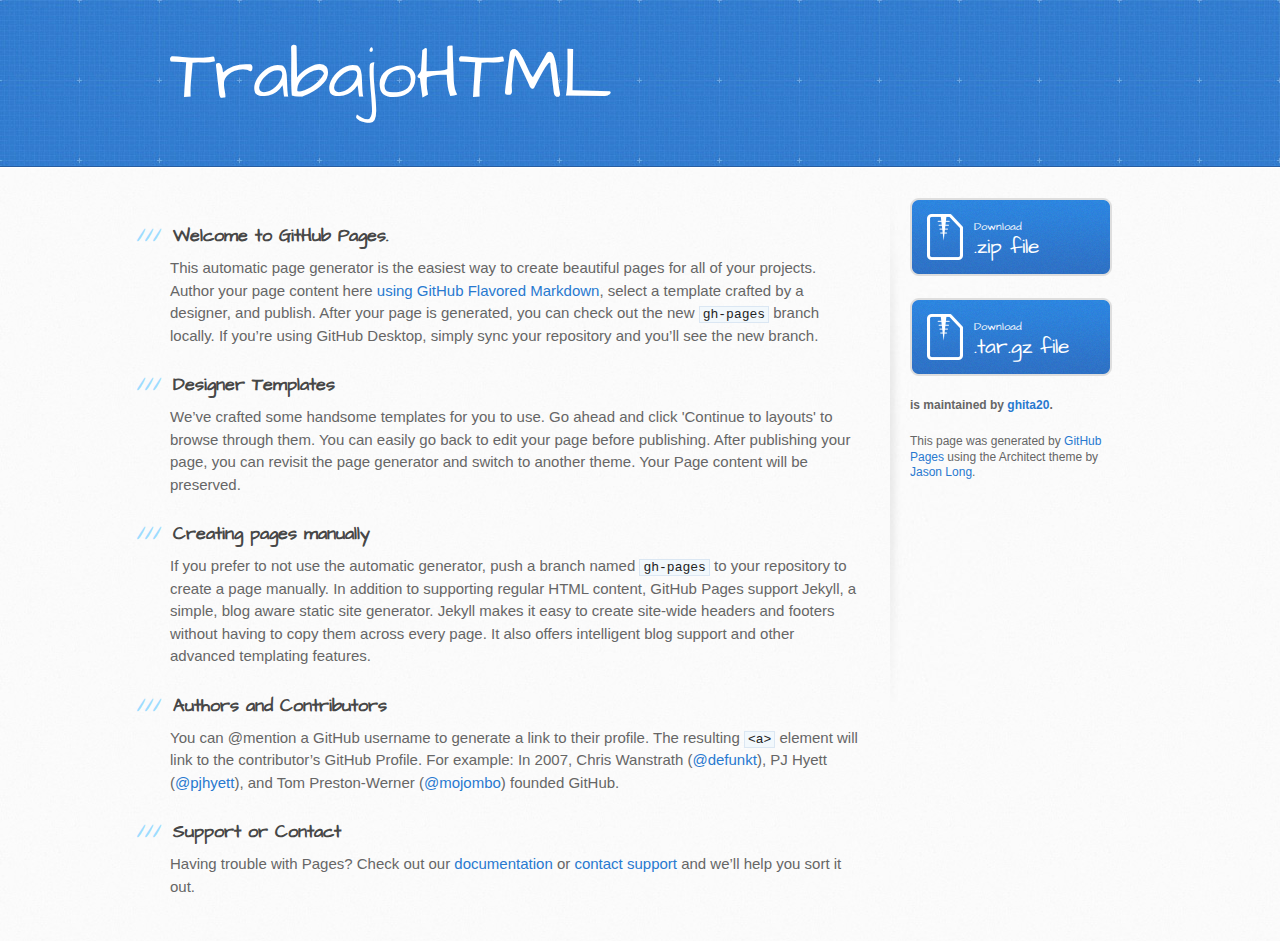
<file: index.html>
<!DOCTYPE html>
<html>
  <head>
    <meta charset='utf-8'>
    <meta name="viewport" content="width=device-width, initial-scale=1, maximum-scale=1">
    <link href='https://fonts.googleapis.com/css?family=Architects+Daughter' rel='stylesheet' type='text/css'>
    <link rel="stylesheet" type="text/css" href="stylesheets/stylesheet.css" media="screen">
    <link rel="stylesheet" type="text/css" href="stylesheets/github-light.css" media="screen">
    <link rel="stylesheet" type="text/css" href="stylesheets/print.css" media="print">


    <title>TrabajoHTML by ghita20</title>
  </head>

  <body>
    <header>
      <div class="inner">
        <h1>TrabajoHTML</h1>
        </div>
    </header>

    <div id="content-wrapper">
      <div class="inner clearfix">
        <section id="main-content">
          <h3>
<a id="welcome-to-github-pages" class="anchor" href="#welcome-to-github-pages" aria-hidden="true"><span aria-hidden="true" class="octicon octicon-link"></span></a>Welcome to GitHub Pages.</h3>

<p>This automatic page generator is the easiest way to create beautiful pages for all of your projects. Author your page content here <a href="https://guides.github.com/features/mastering-markdown/">using GitHub Flavored Markdown</a>, select a template crafted by a designer, and publish. After your page is generated, you can check out the new <code>gh-pages</code> branch locally. If you’re using GitHub Desktop, simply sync your repository and you’ll see the new branch.</p>

<h3>
<a id="designer-templates" class="anchor" href="#designer-templates" aria-hidden="true"><span aria-hidden="true" class="octicon octicon-link"></span></a>Designer Templates</h3>

<p>We’ve crafted some handsome templates for you to use. Go ahead and click 'Continue to layouts' to browse through them. You can easily go back to edit your page before publishing. After publishing your page, you can revisit the page generator and switch to another theme. Your Page content will be preserved.</p>

<h3>
<a id="creating-pages-manually" class="anchor" href="#creating-pages-manually" aria-hidden="true"><span aria-hidden="true" class="octicon octicon-link"></span></a>Creating pages manually</h3>

<p>If you prefer to not use the automatic generator, push a branch named <code>gh-pages</code> to your repository to create a page manually. In addition to supporting regular HTML content, GitHub Pages support Jekyll, a simple, blog aware static site generator. Jekyll makes it easy to create site-wide headers and footers without having to copy them across every page. It also offers intelligent blog support and other advanced templating features.</p>

<h3>
<a id="authors-and-contributors" class="anchor" href="#authors-and-contributors" aria-hidden="true"><span aria-hidden="true" class="octicon octicon-link"></span></a>Authors and Contributors</h3>

<p>You can @mention a GitHub username to generate a link to their profile. The resulting <code>&lt;a&gt;</code> element will link to the contributor’s GitHub Profile. For example: In 2007, Chris Wanstrath (<a href="https://github.com/defunkt" class="user-mention">@defunkt</a>), PJ Hyett (<a href="https://github.com/pjhyett" class="user-mention">@pjhyett</a>), and Tom Preston-Werner (<a href="https://github.com/mojombo" class="user-mention">@mojombo</a>) founded GitHub.</p>

<h3>
<a id="support-or-contact" class="anchor" href="#support-or-contact" aria-hidden="true"><span aria-hidden="true" class="octicon octicon-link"></span></a>Support or Contact</h3>

<p>Having trouble with Pages? Check out our <a href="https://help.github.com/pages">documentation</a> or <a href="https://github.com/contact">contact support</a> and we’ll help you sort it out.</p>
        </section>

        <aside id="sidebar">
          <a href="https://github.com/ghita20/TrabajoHTML/zipball/master" class="button">
            <small>Download</small>
            .zip file
          </a>
          <a href="https://github.com/ghita20/TrabajoHTML/tarball/master" class="button">
            <small>Download</small>
            .tar.gz file
          </a>

          <p class="repo-owner"><a href="https://github.com/ghita20/TrabajoHTML"></a> is maintained by <a href="https://github.com/ghita20">ghita20</a>.</p>

          <p>This page was generated by <a href="https://pages.github.com">GitHub Pages</a> using the Architect theme by <a href="https://twitter.com/jasonlong">Jason Long</a>.</p>
        </aside>
      </div>
    </div>

  
  </body>
</html>
</file>
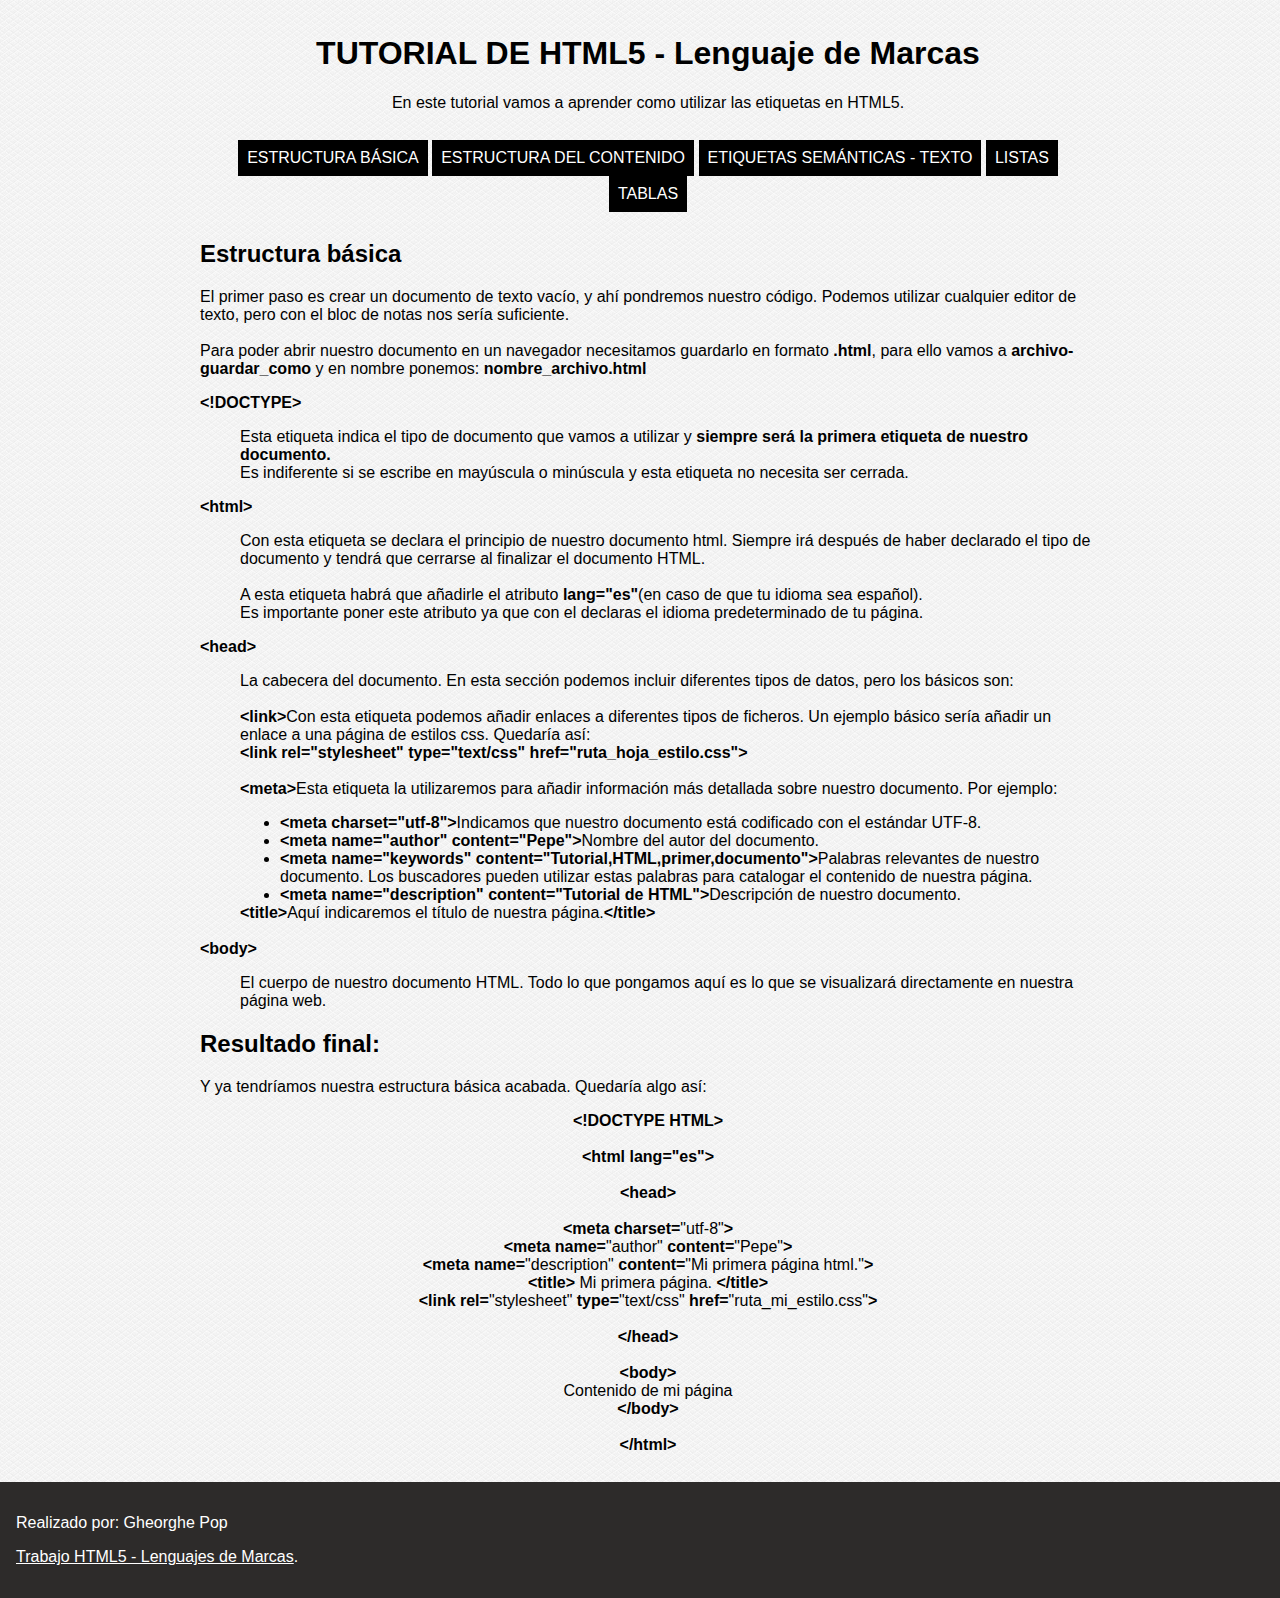
<file: miTrabajo/index.html>
﻿<!doctype html>
<html lang=es>
	<head>
		<meta charset=utf-8>
		<meta name="description" content="Tutorial sobre HTML">
		<meta name="keywords" content="HTML">
		<meta name="author" content="Gheorghe Pop">
		<link rel="stylesheet" type="text/css" href="css/style.css" >
		<title>Tutorial de HTML5 - Gheorghe Pop</title>

	</head>
	
	<body>
		<header>
			
			<h1 id="titulo">TUTORIAL DE HTML5 - Lenguaje de Marcas</h1>
				<p id="subtitulo">En este tutorial vamos a aprender como utilizar las etiquetas en HTML5.
		
		</header>	
		
		<nav>
		  <a href="index.html">Estructura básica</a>
		  <a href="contenido.html">Estructura del contenido</a>
		  <a href="texto.html">Etiquetas semánticas - Texto</a>
		  <a href="listas.html">Listas</a>
		  <a href="tablas.html">Tablas</a>
		</nav>
		
		<article>
			
				<section>
					<h2>Estructura básica</h2>
						<p>El primer paso es crear un documento de texto vacío, y ahí pondremos nuestro código. Podemos utilizar cualquier editor de texto,
						pero con el bloc de notas nos sería suficiente.
						<br><br>Para poder abrir nuestro documento en un navegador necesitamos guardarlo en formato <b>.html</b>, para ello vamos a <b>archivo-guardar_como</b> y en nombre ponemos:<b> nombre_archivo.html</b></p>
		
				
					<dl>
						<dt><b>&lt;!DOCTYPE&gt;</b>
						<dd><p>Esta etiqueta indica el tipo de documento que vamos a utilizar y <strong>siempre será la primera etiqueta de nuestro documento.</strong><br>
						Es indiferente si se escribe en mayúscula o minúscula y esta etiqueta no necesita ser cerrada.</p>
						
						<dt><b>&lt;html&gt;</b>
						<dd><p>Con esta etiqueta se declara el principio de nuestro documento html. Siempre irá después de haber declarado el tipo de documento y tendrá que cerrarse al finalizar el documento HTML.<br><br>
						A esta etiqueta habrá que añadirle el atributo <b>lang="es"</b>(en caso de que tu idioma sea español). <br>Es importante poner este atributo ya que con el declaras el idioma predeterminado de tu página.</p>
						
						<dt><b>&lt;head&gt;</b>
						<dd><p>La cabecera del documento. En esta sección podemos incluir diferentes tipos de datos, pero los básicos son:
							<br><br><b>&lt;link&gt;</b>Con esta etiqueta podemos añadir enlaces a diferentes tipos de ficheros. Un ejemplo básico sería añadir un enlace a una página de estilos css. Quedaría así:
							<br><b>&lt;link  rel="stylesheet" type="text/css" href="ruta_hoja_estilo.css"&gt;</b><br>
							<br><b>&lt;meta&gt;</b>Esta etiqueta la utilizaremos para añadir información más detallada sobre nuestro documento. Por ejemplo:<br>
							<ul>
								<li><b>&lt;meta charset="utf-8"&gt;</b>Indicamos que nuestro documento está codificado con el estándar UTF-8.
								<li><b>&lt;meta name="author" content="Pepe"&gt;</b>Nombre del autor del documento.<br>
								<li><b>&lt;meta name="keywords" content="Tutorial,HTML,primer,documento"&gt;</b>Palabras relevantes de nuestro documento. Los buscadores pueden utilizar estas palabras para catalogar el contenido de nuestra página.<br>
								<li><b>&lt;meta name="description" content="Tutorial de HTML"&gt;</b>Descripción de nuestro documento.<br>
							</ul>	
							
							<b>&lt;title&gt;</b>Aquí indicaremos el título de nuestra página.<b>&lt;/title&gt;</b><br><br>
							
							
						<dt><b>&lt;body&gt;</b>
						<dd><p>El cuerpo de nuestro documento HTML. Todo lo que pongamos aquí es lo que se visualizará directamente en nuestra página web.</p>

					</dl>
				</section>
		
			
				<section>
					<h2>Resultado final:</h2>
					
					<p>Y ya tendríamos nuestra estructura básica acabada. Quedaría algo así:</p>
					<p id="estructura"><b>
					
					&lt;!DOCTYPE HTML&gt;<br><br>
					&lt;html lang="es"&gt;<br><br>
					&lt;head&gt; <br><br>
					&lt;meta charset=</b>"utf-8"<b>&gt;<br>
					&lt;meta name=</b>"author"<b> content=</b>"Pepe"<b>&gt;<br>
					&lt;meta name=</b>"description"<b> content=</b>"Mi primera página html."<b>&gt;<br>
					&lt;title&gt; </b>Mi primera página.<b> &lt;/title&gt;<br>
					&lt;link rel=</b>"stylesheet"<b> type=</b>"text/css"<b> href=</b>"ruta_mi_estilo.css"<b>&gt; 
					<br><br>&lt;/head&gt;<br><br>
					
					&lt;body&gt; <br> </b>Contenido de mi página<b> <br>
					&lt;/body&gt;<br><br>
					&lt;/html&gt;<br></b></p>
				
				</section>
		</article>
		
		<footer>
			
			<p>Realizado por: Gheorghe Pop</p>
			<p><a href="https://github.com/ghita20/TrabajoHTML/tree/gh-pages/miTrabajo">
			Trabajo HTML5 - Lenguajes de Marcas</a>.</p>
		
		</footer>
			
	</body>
</html>
</file>
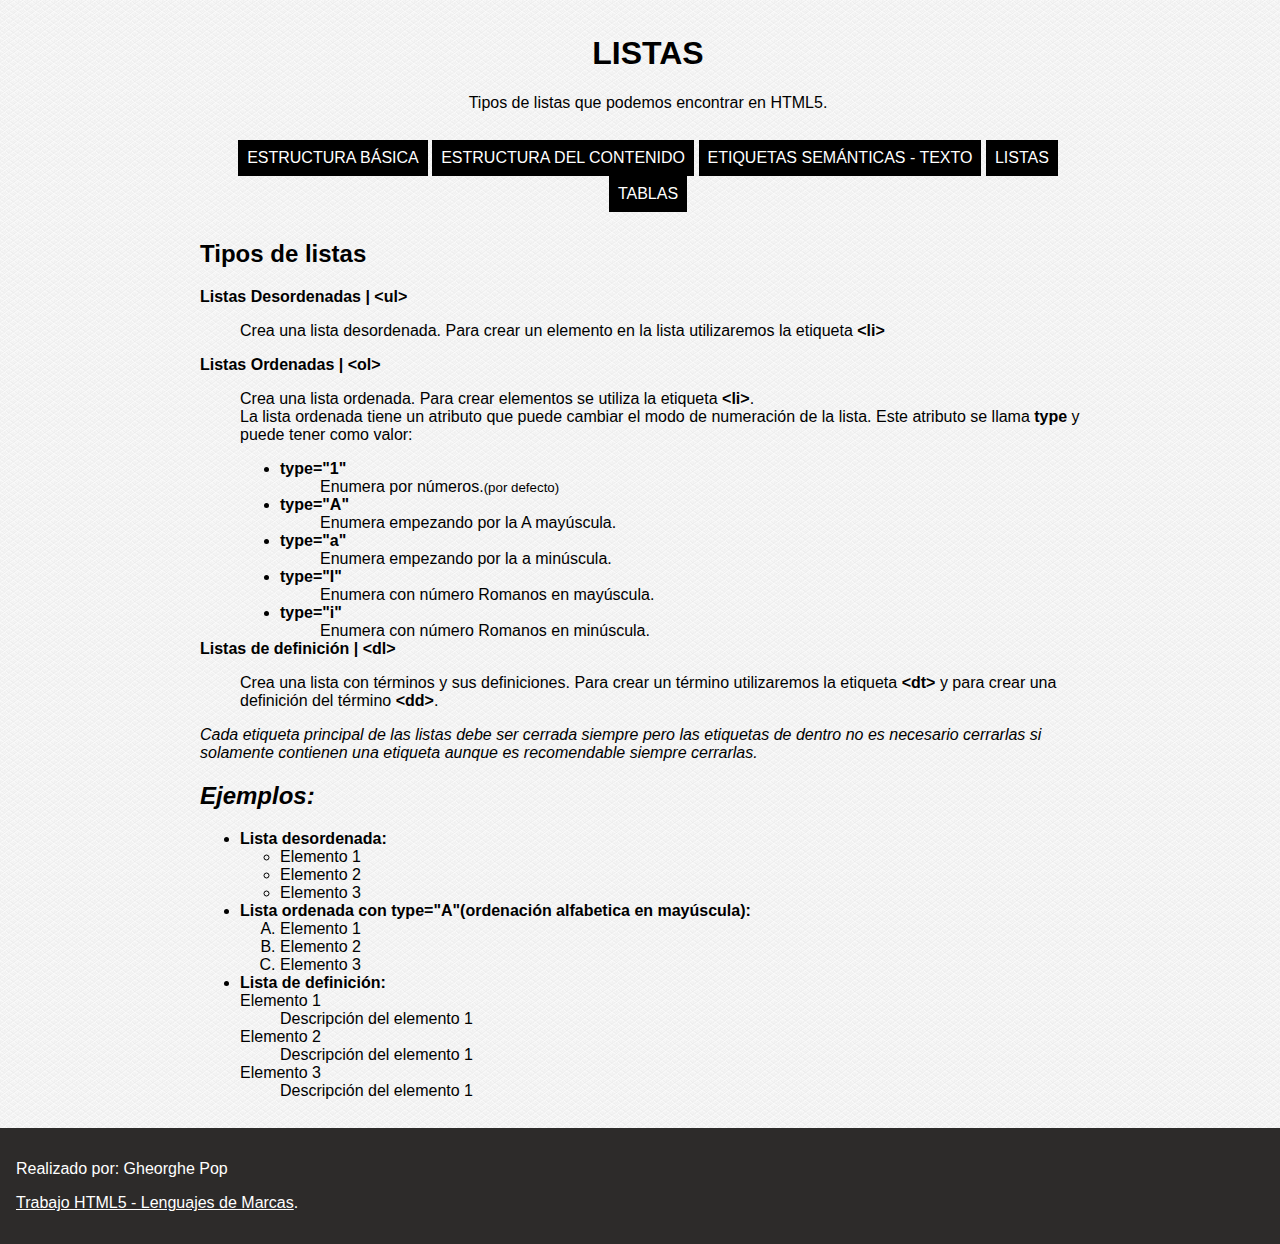
<file: miTrabajo/listas.html>
﻿<!doctype html>
<html lang=es>
	<head>
		<meta charset=utf-8>
		<meta name="description" content="Tutorial sobre HTML">
		<meta name="keywords" content="HTML">
		<meta name="author" content="Gheorghe Pop">
		<link rel="stylesheet" type="text/css" href="css/style.css" >
		<title>Tutorial de HTML5 - Tipos de Listas</title>

	</head>
	
	<body>
		<header>
			<h1 id="titulo">LISTAS</h1>
				<p id="subtitulo">Tipos de listas que podemos encontrar en HTML5.</p>
		</header>	
		
		<nav>
		  <a href="index.html">Estructura básica</a>
		  <a href="contenido.html">Estructura del contenido</a>
		  <a href="texto.html">Etiquetas semánticas - Texto</a>
		  <a href="listas.html">Listas</a>
		  <a href="tablas.html">Tablas</a>
		</nav>
		
		<article>
			
				<section> <h2>Tipos de listas</h2>
					
					
					<dl>
						<dt><b>Listas Desordenadas | &lt;ul&gt;</b>
							<dd><p>Crea una lista desordenada. Para crear un elemento en la lista utilizaremos la etiqueta <b>&lt;li&gt;</b></p>
						
						<dt><b>Listas Ordenadas | &lt;ol&gt;</b>
							<dd><p>Crea una lista ordenada. Para crear elementos se utiliza la etiqueta <b>&lt;li&gt;</b>.
							<br>La lista ordenada tiene un atributo que puede cambiar el modo de numeración de la lista. Este atributo se llama <b>type</b> y puede tener como valor: <br></p>
								
								<ul>
									<li><dl> <dt><b>type="1"</b>
											<dd>Enumera por números.<small>(por defecto)</small></dd>
										</dl></li>
									<li><dl><dt><b>type="A"</b>
											<dd>Enumera empezando por la A mayúscula.</dd>
										</dl></li>
									<li><dl><dt><b>type="a"</b>
											<dd>Enumera empezando por la a minúscula.</dd>
										</dl></li>	
									<li><dl><dt><b>type="I"</b>
											<dd>Enumera con número Romanos en mayúscula.</dd>
										</dl></li>
									<li><dl><dt><b>type="i"</b>
											<dd>Enumera con número Romanos en minúscula.</dd>
										</dl></li>
								</ul>
							</dd>
							
						<dt><b>Listas de definición | &lt;dl&gt;</b>
							<dd><p>Crea una lista con términos y sus definiciones. Para crear un término utilizaremos la etiqueta <b>&lt;dt&gt;</b> y para crear una definición del término <b>&lt;dd&gt;</b>. </p>
						
					</dl>
				
				<em>Cada etiqueta principal de las listas debe ser cerrada siempre pero las etiquetas de dentro no es necesario cerrarlas si solamente contienen una etiqueta aunque es recomendable siempre cerrarlas.</em>
				
				</section>
				
				<section>
				<h2><i>Ejemplos:</i></h2>
				<ul>
					<li><b>Lista desordenada:</b>
						<ul>
							<li>Elemento 1</li>
							<li>Elemento 2</li>
							<li>Elemento 3</li>
						</ul>
					</li>
					
					<li><b>Lista ordenada con type="A"(ordenación alfabetica en mayúscula):</b>
						<ol type="A">
							<li>Elemento 1</li>
							<li>Elemento 2</li>
							<li>Elemento 3</li>
						</ol>
					</li>
					
					<li><b>Lista de definición:</b>
						<dl>
							<dt>Elemento 1
								<dd>Descripción del elemento 1</dd>
							<dt>Elemento 2
								<dd>Descripción del elemento 1
							<dt>Elemento 3
								<dd>Descripción del elemento 1
						</dl>
					</li>
				</ul>
				
				</section>
			
			
				
		
		</article>
		
		<footer>
  <p>Realizado por: Gheorghe Pop</p>
  <p><a href="https://github.com/ghita20/TrabajoHTML/tree/gh-pages/miTrabajo">
   Trabajo HTML5 - Lenguajes de Marcas</a>.</p>
</footer>
				
		
	</body>
</html>
</file>
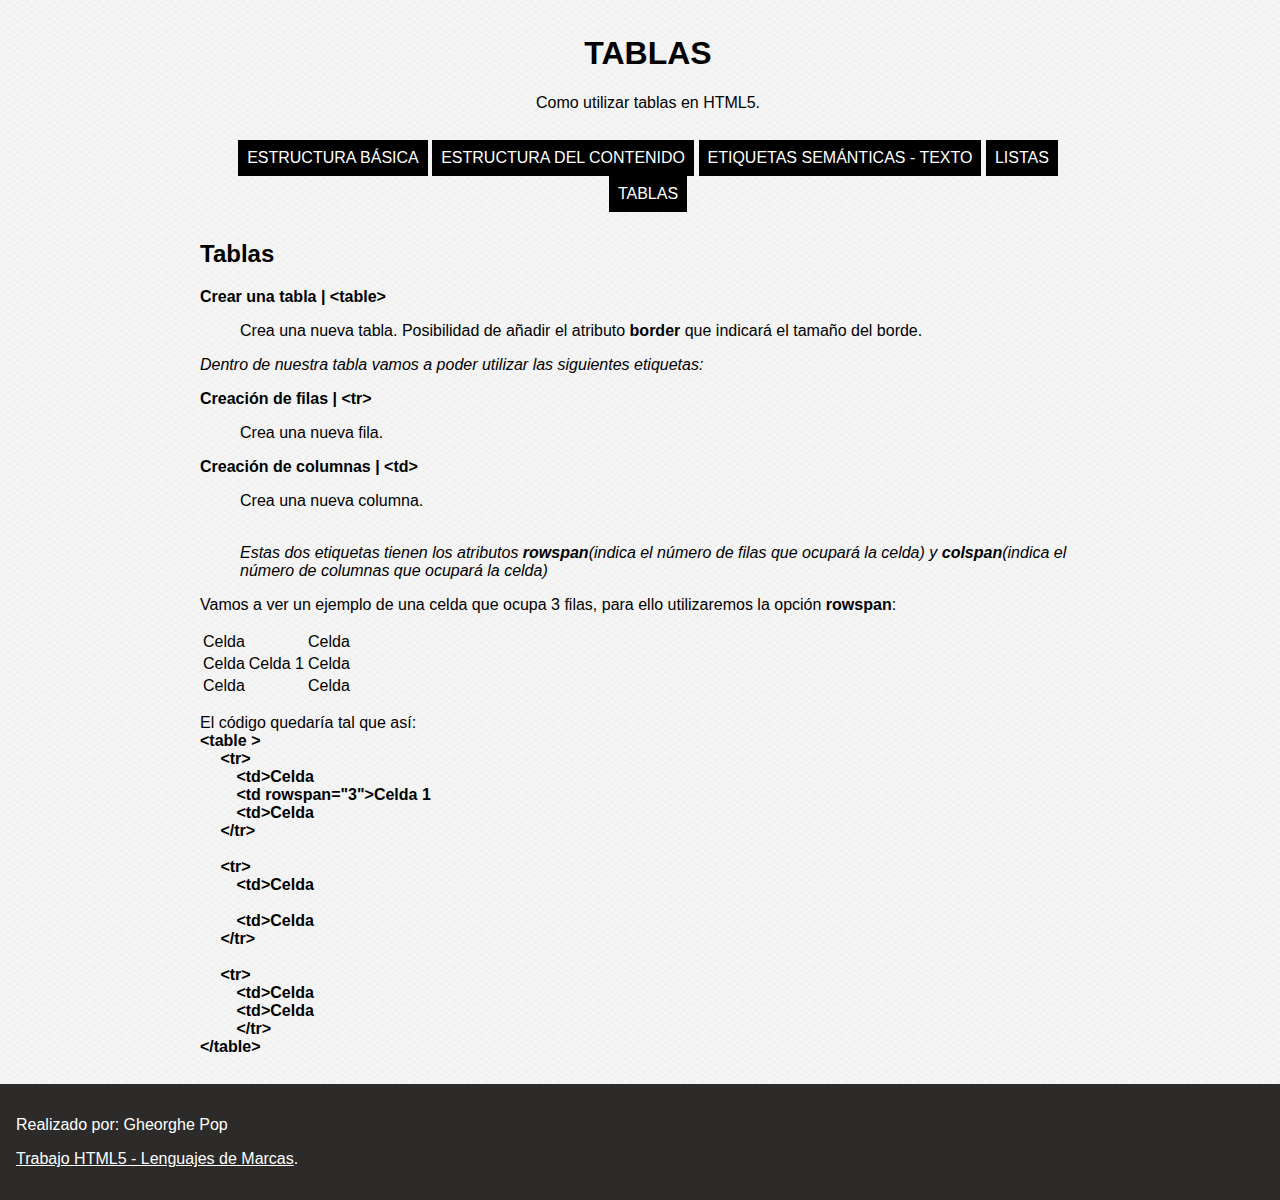
<file: miTrabajo/tablas.html>
﻿<!doctype html>
<html lang=es>
	<head>
		<meta charset=utf-8>
		<meta name="description" content="Tutorial sobre HTML">
		<meta name="keywords" content="HTML">
		<meta name="author" content="Gheorghe Pop">
		<link rel="stylesheet" type="text/css" href="css/style.css" >
		<title>Tutorial de HTML5 - Página 4</title>

	</head>
	
	<body>
		<header>
			<h1 id="titulo">TABLAS</h1>
				<p id="subtitulo">Como utilizar tablas en HTML5.</p>
		</header>	
		
		<nav>
		  <a href="index.html">Estructura básica</a>
		  <a href="contenido.html">Estructura del contenido</a>
		  <a href="texto.html">Etiquetas semánticas - Texto</a>
		  <a href="listas.html">Listas</a>
		  <a href="tablas.html">Tablas</a>
		</nav>
		
		<article>
			
				<section><h2>Tablas</h2>
				
					<dl>
						<dt><b>Crear una tabla | &lt;table&gt;</b>
							<dd><p>Crea una nueva tabla. Posibilidad de añadir el atributo <b>border</b> que indicará el tamaño del borde.</p>
					</dl>
					
					<em>Dentro de nuestra tabla vamos a poder utilizar las siguientes etiquetas:</em>
					
					<dl>
						<dt><b>Creación de filas | &lt;tr&gt;</b>
							<dd><p>Crea una nueva fila. </p>	
							
						<dt><b>Creación de columnas | &lt;td&gt;</b>
							<dd><p>Crea una nueva columna. </p>	
					
					<em><br>Estas dos etiquetas tienen los atributos <b>rowspan</b>(indica el número de filas que ocupará la celda) y <b>colspan</b>(indica el número de columnas que ocupará la celda)</em>
					</dl>
					
					<p>Vamos a ver un ejemplo de una celda que ocupa 3 filas, para ello utilizaremos la opción <b>rowspan</b>:</p>
				
						<table >
							<tr>
								<td>Celda
								<td rowspan="3">Celda 1
								<td>Celda
							</tr>
							
							<tr>
								<td>Celda
								
								<td>Celda
							</tr>
							
							<tr>
								<td>Celda
								<td>Celda
							</tr>
						</table>
						
					<p>El código quedaría tal que así:
						<br><b>	&lt;table &gt;
						<br>&emsp;	&lt;tr&gt;
						<br>&emsp;&emsp;		&lt;td&gt;Celda
						<br>&emsp;&emsp;		&lt;td rowspan="3"&gt;Celda 1
						<br>&emsp;&emsp;		&lt;td&gt;Celda
						<br>&emsp;	&lt;/tr&gt;
						<br>	
						<br>&emsp;	&lt;tr&gt;
						<br>&emsp;&emsp;		&lt;td&gt;Celda
						<br>		
						<br>&emsp;&emsp;		&lt;td&gt;Celda
						<br>&emsp;	&lt;/tr&gt;
						<br>	
						<br>&emsp;	&lt;tr&gt;
						<br>&emsp;&emsp;		&lt;td&gt;Celda
						<br>&emsp;&emsp;		&lt;td&gt;Celda
						<br>&emsp;&emsp;	&lt;/tr&gt;
						<br>	&lt;/table&gt;</b>
						</p>
					
				</section>
				
				
				
				
			
		
		</article>
		
		<footer>
  <p>Realizado por: Gheorghe Pop</p>
  <p><a href="https://github.com/ghita20/TrabajoHTML/tree/gh-pages/miTrabajo">
   Trabajo HTML5 - Lenguajes de Marcas</a>.</p>
</footer>
				
		
	</body>
</html>
</file>
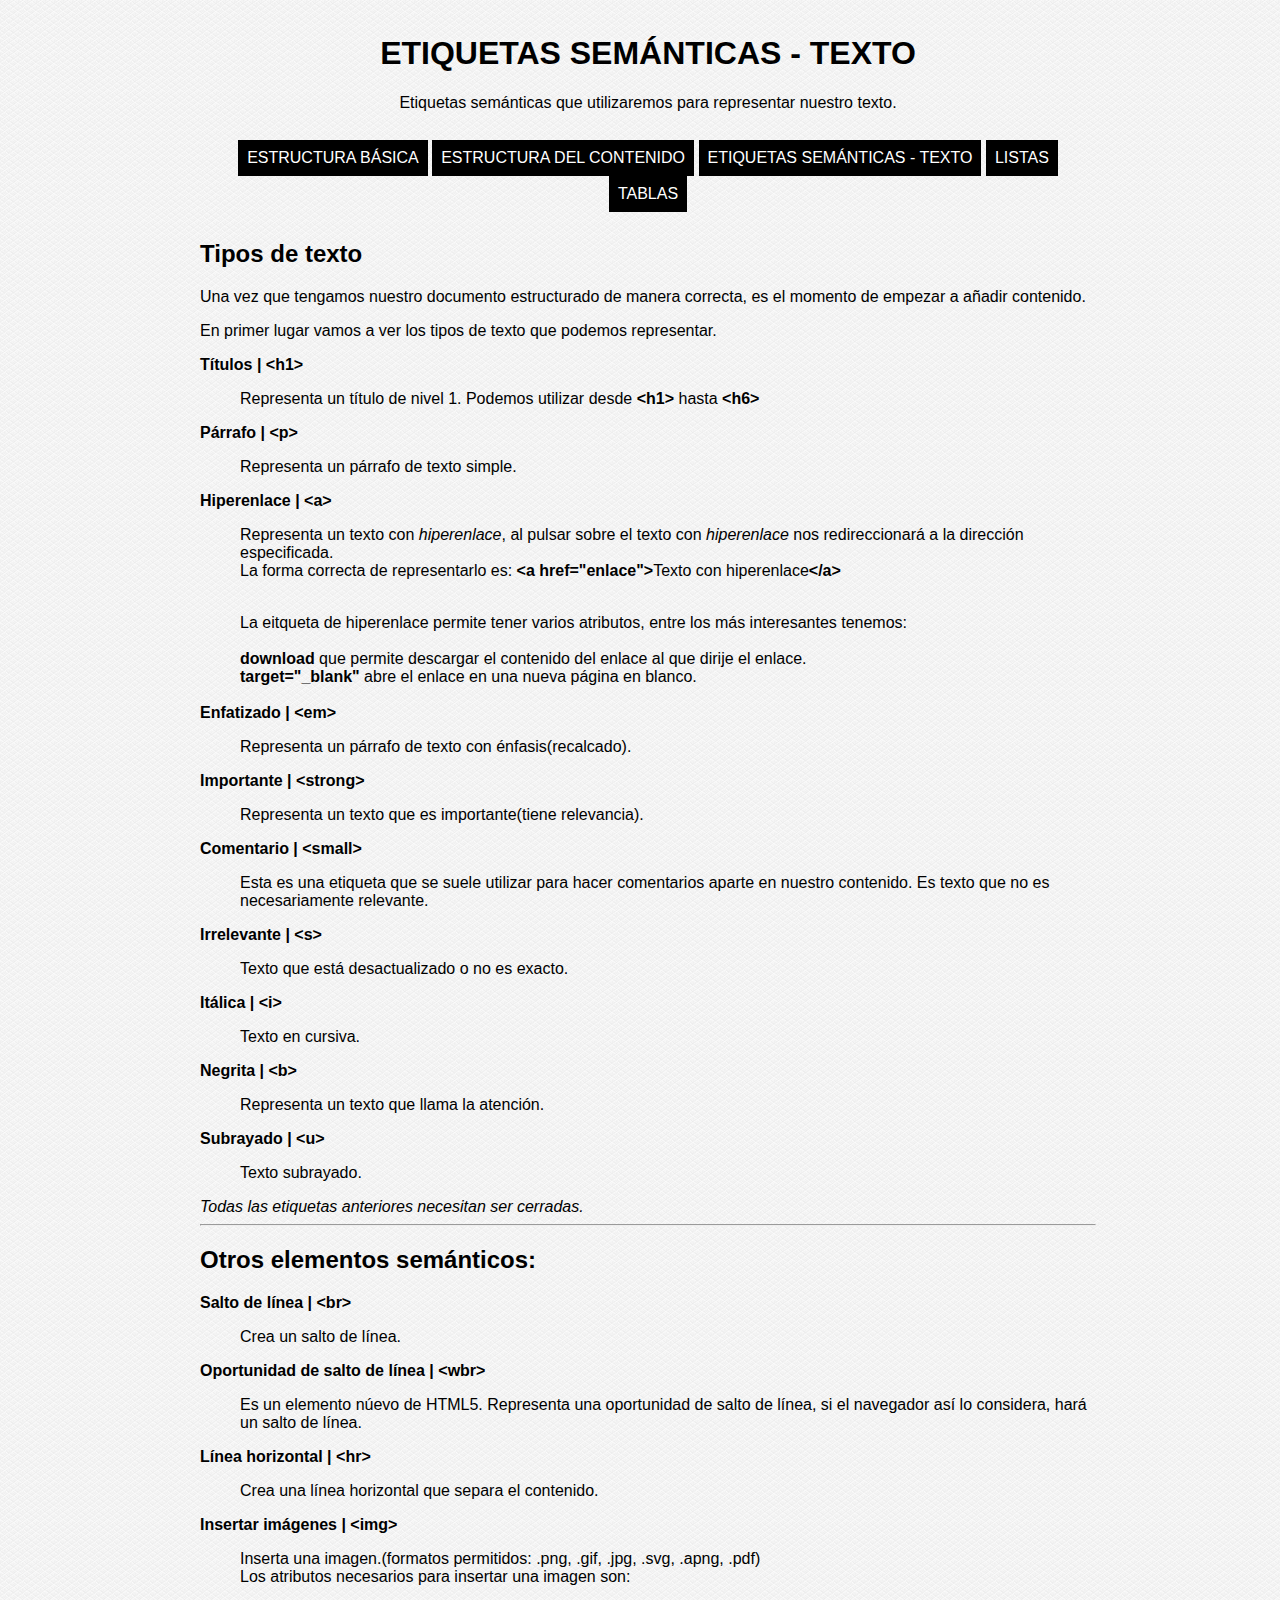
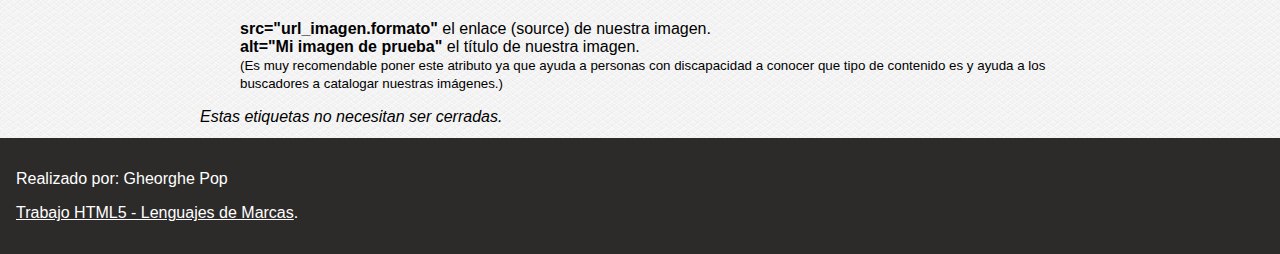
<file: miTrabajo/texto.html>
﻿<!doctype html>
<html lang=es>
	<head>
		<meta charset=utf-8>
		<meta name="description" content="Tutorial sobre HTML">
		<meta name="keywords" content="HTML">
		<meta name="author" content="Gheorghe Pop">
		<link rel="stylesheet" type="text/css" href="css/style.css" >
		<title>Tutorial de HTML5 - Texto</title>

	</head>
	
	<body>
		<header>
			<h1 id="titulo">ETIQUETAS SEMÁNTICAS - TEXTO</h1>
				<p id="subtitulo">Etiquetas semánticas que utilizaremos para representar nuestro texto.</p>
		</header>	
		
		<nav>
		  <a href="index.html">Estructura básica</a>
		  <a href="contenido.html">Estructura del contenido</a>
		  <a href="texto.html">Etiquetas semánticas - Texto</a>
		  <a href="listas.html">Listas</a>
		  <a href="tablas.html">Tablas</a>
		</nav>
		
		<article>
			
				<section>	<h2>Tipos de texto</h2>
							<p>Una vez que tengamos nuestro documento estructurado de manera correcta, es el momento de empezar a añadir contenido.
							<br>
							<p>En primer lugar vamos a ver los tipos de texto que podemos representar.
				
					<dl>
						<dt><b>Títulos | &lt;h1&gt;</b>
						<dd><p>Representa un título de nivel 1. Podemos utilizar desde <b>&lt;h1&gt;</b> hasta <b>&lt;h6&gt;</b></p>
						
						<dt><b>Párrafo | &lt;p&gt;</b>
							<dd><p>Representa un párrafo de texto simple.</p>
						
						<dt><b>Hiperenlace | &lt;a&gt;</b>
							<dd><p>Representa un texto con <i>hiperenlace</i>, al pulsar sobre el texto con <i>hiperenlace</i> nos redireccionará a la dirección especificada.
								<br>La forma correcta de representarlo es: <b>&lt;a href="enlace"&gt;</b>Texto con hiperenlace<b>&lt;/a&gt;</b></p>
								<br>La eitqueta de hiperenlace permite tener varios atributos, entre los más interesantes tenemos:
								<br><br><b>download</b> que permite descargar el contenido del enlace al que dirije el enlace.
								<br><b>target="_blank"</b> abre el enlace en una nueva página en blanco.
								<br><br>
							</dd>
							
							
						
						<dt><b>Enfatizado | &lt;em&gt;</b>
							<dd><p>Representa un párrafo de texto con énfasis(recalcado).</p>
							
						<dt><b>Importante | &lt;strong&gt;</b>
							<dd><p>Representa un texto que es importante(tiene relevancia).</p>
							
						<dt><b>Comentario | &lt;small&gt;</b>
							<dd><p>Esta es una etiqueta que se suele utilizar para hacer comentarios aparte en nuestro contenido. Es texto que no es necesariamente relevante.</p>	
						
						<dt><b>Irrelevante | &lt;s&gt;</b>
							<dd><p>Texto que está desactualizado o no es exacto.</p>	
						
						<dt><b>Itálica | &lt;i&gt;</b>
							<dd><p>Texto en cursiva.</p>
						
						<dt><b>Negrita | &lt;b&gt;</b>
							<dd><p>Representa un texto que llama la atención.</p>
						
						<dt><b>Subrayado | &lt;u&gt;</b>
							<dd><p>Texto subrayado.</p>
													

					</dl>
				
					<em>Todas las etiquetas anteriores necesitan ser cerradas.</em>
				</section>
			
			
			
			<hr>
				
				<section> <h2>Otros elementos semánticos:</h2>
					
					<dl>
					
						<dt><b>Salto de línea | &lt;br&gt;</b>
							<dd><p>Crea un salto de línea.</p>
						
						<dt><b>Oportunidad de salto de línea | &lt;wbr&gt;</b>
							<dd><p>Es un elemento núevo de HTML5. Representa una oportunidad de salto de línea, si el navegador así lo considera, hará un salto de línea.</p>
						
						<dt><b>Línea horizontal | &lt;hr&gt;</b>
							<dd><p>Crea una línea horizontal que separa el contenido.</p>
						
						<dt><b>Insertar imágenes | &lt;img&gt;</b>
							<dd><p>Inserta una imagen.(formatos permitidos: .png, .gif, .jpg, .svg, .apng, .pdf)
								<br>Los atributos necesarios para insertar una imagen son:</p>
								<br>
								<b>src="url_imagen.formato"</b> el enlace (source) de nuestra imagen.
								<br>
								<b>alt="Mi imagen de prueba"</b> el título de nuestra imagen. 
								<br><small>(Es muy recomendable poner este atributo ya que ayuda a personas con discapacidad a conocer que tipo de contenido es y ayuda a los buscadores a catalogar nuestras imágenes.)</small>
					</dl>
				
				<em>Estas etiquetas no necesitan ser cerradas.</em>
				
				</section>
				
		
		</article>
		
		<footer>
  <p>Realizado por: Gheorghe Pop</p>
  <p><a href="https://github.com/ghita20/TrabajoHTML/tree/gh-pages/miTrabajo">
   Trabajo HTML5 - Lenguajes de Marcas</a>.</p>
</footer>
				
		
	</body>
</html>
</file>
<file: stylesheets/github-light.css>
/*
The MIT License (MIT)

Copyright (c) 2016 GitHub, Inc.

Permission is hereby granted, free of charge, to any person obtaining a copy
of this software and associated documentation files (the "Software"), to deal
in the Software without restriction, including without limitation the rights
to use, copy, modify, merge, publish, distribute, sublicense, and/or sell
copies of the Software, and to permit persons to whom the Software is
furnished to do so, subject to the following conditions:

The above copyright notice and this permission notice shall be included in all
copies or substantial portions of the Software.

THE SOFTWARE IS PROVIDED "AS IS", WITHOUT WARRANTY OF ANY KIND, EXPRESS OR
IMPLIED, INCLUDING BUT NOT LIMITED TO THE WARRANTIES OF MERCHANTABILITY,
FITNESS FOR A PARTICULAR PURPOSE AND NONINFRINGEMENT. IN NO EVENT SHALL THE
AUTHORS OR COPYRIGHT HOLDERS BE LIABLE FOR ANY CLAIM, DAMAGES OR OTHER
LIABILITY, WHETHER IN AN ACTION OF CONTRACT, TORT OR OTHERWISE, ARISING FROM,
OUT OF OR IN CONNECTION WITH THE SOFTWARE OR THE USE OR OTHER DEALINGS IN THE
SOFTWARE.

*/

.pl-c /* comment */ {
  color: #969896;
}

.pl-c1 /* constant, variable.other.constant, support, meta.property-name, support.constant, support.variable, meta.module-reference, markup.raw, meta.diff.header */,
.pl-s .pl-v /* string variable */ {
  color: #0086b3;
}

.pl-e /* entity */,
.pl-en /* entity.name */ {
  color: #795da3;
}

.pl-smi /* variable.parameter.function, storage.modifier.package, storage.modifier.import, storage.type.java, variable.other */,
.pl-s .pl-s1 /* string source */ {
  color: #333;
}

.pl-ent /* entity.name.tag */ {
  color: #63a35c;
}

.pl-k /* keyword, storage, storage.type */ {
  color: #a71d5d;
}

.pl-s /* string */,
.pl-pds /* punctuation.definition.string, string.regexp.character-class */,
.pl-s .pl-pse .pl-s1 /* string punctuation.section.embedded source */,
.pl-sr /* string.regexp */,
.pl-sr .pl-cce /* string.regexp constant.character.escape */,
.pl-sr .pl-sre /* string.regexp source.ruby.embedded */,
.pl-sr .pl-sra /* string.regexp string.regexp.arbitrary-repitition */ {
  color: #183691;
}

.pl-v /* variable */ {
  color: #ed6a43;
}

.pl-id /* invalid.deprecated */ {
  color: #b52a1d;
}

.pl-ii /* invalid.illegal */ {
  color: #f8f8f8;
  background-color: #b52a1d;
}

.pl-sr .pl-cce /* string.regexp constant.character.escape */ {
  font-weight: bold;
  color: #63a35c;
}

.pl-ml /* markup.list */ {
  color: #693a17;
}

.pl-mh /* markup.heading */,
.pl-mh .pl-en /* markup.heading entity.name */,
.pl-ms /* meta.separator */ {
  font-weight: bold;
  color: #1d3e81;
}

.pl-mq /* markup.quote */ {
  color: #008080;
}

.pl-mi /* markup.italic */ {
  font-style: italic;
  color: #333;
}

.pl-mb /* markup.bold */ {
  font-weight: bold;
  color: #333;
}

.pl-md /* markup.deleted, meta.diff.header.from-file */ {
  color: #bd2c00;
  background-color: #ffecec;
}

.pl-mi1 /* markup.inserted, meta.diff.header.to-file */ {
  color: #55a532;
  background-color: #eaffea;
}

.pl-mdr /* meta.diff.range */ {
  font-weight: bold;
  color: #795da3;
}

.pl-mo /* meta.output */ {
  color: #1d3e81;
}
</file>
<file: stylesheets/print.css>
html, body, div, span, applet, object, iframe,
h1, h2, h3, h4, h5, h6, p, blockquote, pre,
a, abbr, acronym, address, big, cite, code,
del, dfn, em, img, ins, kbd, q, s, samp,
small, strike, strong, sub, sup, tt, var,
b, u, i, center,
dl, dt, dd, ol, ul, li,
fieldset, form, label, legend,
table, caption, tbody, tfoot, thead, tr, th, td,
article, aside, canvas, details, embed,
figure, figcaption, footer, header, hgroup,
menu, nav, output, ruby, section, summary,
time, mark, audio, video {
  padding: 0;
  margin: 0;
  font: inherit;
  font-size: 100%;
  vertical-align: baseline;
  border: 0;
}
/* HTML5 display-role reset for older browsers */
article, aside, details, figcaption, figure,
footer, header, hgroup, menu, nav, section {
  display: block;
}
body {
  line-height: 1;
}
ol, ul {
  list-style: none;
}
blockquote, q {
  quotes: none;
}
blockquote:before, blockquote:after,
q:before, q:after {
  content: '';
  content: none;
}
table {
  border-spacing: 0;
  border-collapse: collapse;
}
body {
  font-family: 'Helvetica Neue', Helvetica, Arial, serif;
  font-size: 13px;
  line-height: 1.5;
  color: #000;
}

a {
  font-weight: bold;
  color: #d5000d;
}

header {
  padding-top: 35px;
  padding-bottom: 10px;
}

header h1 {
  font-size: 48px;
  font-weight: bold;
  line-height: 1.2;
  color: #303030;
  letter-spacing: -1px;
}

header h2 {
  font-size: 24px;
  font-weight: normal;
  line-height: 1.3;
  color: #aaa;
  letter-spacing: -1px;
}
#downloads {
  display: none;
}
#main_content {
  padding-top: 20px;
}

code, pre {
  margin-bottom: 30px;
  font-family: Monaco, "Bitstream Vera Sans Mono", "Lucida Console", Terminal;
  font-size: 12px;
  color: #222;
}

code {
  padding: 0 3px;
}

pre {
  padding: 20px;
  overflow: auto;
  border: solid 1px #ddd;
}
pre code {
  padding: 0;
}

ul, ol, dl {
  margin-bottom: 20px;
}


/* COMMON STYLES */

table {
  width: 100%;
  border: 1px solid #ebebeb;
}

th {
  font-weight: 500;
}

td {
  font-weight: 300;
  text-align: center;
  border: 1px solid #ebebeb;
}

form {
  padding: 20px;
  background: #f2f2f2;

}


/* GENERAL ELEMENT TYPE STYLES */

h1 {
  font-size: 2.8em;
}

h2 {
  margin-bottom: 8px;
  font-size: 22px;
  font-weight: bold;
  color: #303030;
}

h3 {
  margin-bottom: 8px;
  font-size: 18px;
  font-weight: bold;
  color: #d5000d;
}

h4 {
  font-size: 16px;
  font-weight: bold;
  color: #303030;
}

h5 {
  font-size: 1em;
  color: #303030;
}

h6 {
  font-size: .8em;
  color: #303030;
}

p {
  margin-bottom: 20px;
  font-weight: 300;
}

a {
  text-decoration: none;
}

p a {
  font-weight: 400;
}

blockquote {
  padding: 0 0 0 30px;
  margin-bottom: 20px;
  font-size: 1.6em;
  border-left: 10px solid #e9e9e9;
}

ul li {
  padding-left: 20px;
  list-style-position: inside;
  list-style: disc;
}

ol li {
  padding-left: 3px;
  list-style-position: inside;
  list-style: decimal;
}

dl dd {
  font-style: italic;
  font-weight: 100;
}

footer {
  padding-top: 20px;
  padding-bottom: 30px;
  margin-top: 40px;
  font-size: 13px;
  color: #aaa;
}

footer a {
  color: #666;
}

/* MISC */
.clearfix:after {
  display: block;
  height: 0;
  clear: both;
  visibility: hidden;
  content: '.';
}

.clearfix {display: inline-block;}
* html .clearfix {height: 1%;}
.clearfix {display: block;}
</file>
<file: miTrabajo/css/style.css>
html {
	font-family: sans-serif;
	background-image: url(bg.png);
    	background-position: left top;
    	background-repeat: repeat;
}
body{
    	float: left;
    	width: 100%;
    	margin-top: 4px;
    	padding-top: 10px;
}
header{
	margin-left:15%;
	margin-right:15%;
}
nav{
	text-align:center;
	margin-left:15%;
	margin-right:15%;
	padding-bottom:20px;
}
nav a{
	text-transform: uppercase;
    	height: 13px;
    	position: relative;
	top: 12px;
    	padding: 9px;
	display: inline-table;
    	background-color: black;
    	color: white;
    	text-align: center;
    	text-decoration: none;
}

nav a:hover{

    background-color: #4a4a4a;
    color: white;
    	
}

article{
	margin-left:15%;
	margin-right:15%;
}


img{
 	display: block;
	margin-left: auto;
    	margin-right: auto;
	align:middle;
}

footer{
	position:absolute;
	margin-top: 1%;
	right: 0;
	left: 0;
	padding: 1em;
	background-color: #2d2b2a;
}
footer p{
	    
    	color: white;
}
footer a{
	    
    	color: white;
}
#estructura{
	text-align:center;
}

#titulo{
	text-align:center;
}

#subtitulo{
	text-align:center;
}
</file>
<file: stylesheets/stylesheet.css>
/*! normalize.css v3.0.2 | MIT License | git.io/normalize */

/**
 * 1. Set default font family to sans-serif.
 * 2. Prevent iOS text size adjust after orientation change, without disabling
 *    user zoom.
 */

html {
  font-family: sans-serif; /* 1 */
  -webkit-text-size-adjust: 100%; /* 2 */
  -ms-text-size-adjust: 100%; /* 2 */
}

/**
 * Remove default margin.
 */

body {
  margin: 0;
}

/* HTML5 display definitions
   ========================================================================== */

/**
 * Correct `block` display not defined for any HTML5 element in IE 8/9.
 * Correct `block` display not defined for `details` or `summary` in IE 10/11
 * and Firefox.
 * Correct `block` display not defined for `main` in IE 11.
 */

article,
aside,
details,
figcaption,
figure,
footer,
header,
hgroup,
main,
menu,
nav,
section,
summary {
  display: block;
}

/**
 * 1. Correct `inline-block` display not defined in IE 8/9.
 * 2. Normalize vertical alignment of `progress` in Chrome, Firefox, and Opera.
 */

audio,
canvas,
progress,
video {
  display: inline-block; /* 1 */
  vertical-align: baseline; /* 2 */
}

/**
 * Prevent modern browsers from displaying `audio` without controls.
 * Remove excess height in iOS 5 devices.
 */

audio:not([controls]) {
  display: none;
  height: 0;
}

/**
 * Address `[hidden]` styling not present in IE 8/9/10.
 * Hide the `template` element in IE 8/9/11, Safari, and Firefox < 22.
 */

[hidden],
template {
  display: none;
}

/* Links
   ========================================================================== */

/**
 * Remove the gray background color from active links in IE 10.
 */

a {
  background-color: transparent;
}

/**
 * Improve readability when focused and also mouse hovered in all browsers.
 */

a:active,
a:hover {
  outline: 0;
}

/* Text-level semantics
   ========================================================================== */

/**
 * Address styling not present in IE 8/9/10/11, Safari, and Chrome.
 */

abbr[title] {
  border-bottom: 1px dotted;
}

/**
 * Address style set to `bolder` in Firefox 4+, Safari, and Chrome.
 */

b,
strong {
  font-weight: bold;
}

/**
 * Address styling not present in Safari and Chrome.
 */

dfn {
  font-style: italic;
}

/**
 * Address variable `h1` font-size and margin within `section` and `article`
 * contexts in Firefox 4+, Safari, and Chrome.
 */

h1 {
  margin: 0.67em 0;
  font-size: 2em;
}

/**
 * Address styling not present in IE 8/9.
 */

mark {
  color: #000;
  background: #ff0;
}

/**
 * Address inconsistent and variable font size in all browsers.
 */

small {
  font-size: 80%;
}

/**
 * Prevent `sub` and `sup` affecting `line-height` in all browsers.
 */

sub,
sup {
  position: relative;
  font-size: 75%;
  line-height: 0;
  vertical-align: baseline;
}

sup {
  top: -0.5em;
}

sub {
  bottom: -0.25em;
}

/* Embedded content
   ========================================================================== */

/**
 * Remove border when inside `a` element in IE 8/9/10.
 */

img {
  border: 0;
}

/**
 * Correct overflow not hidden in IE 9/10/11.
 */

svg:not(:root) {
  overflow: hidden;
}

/* Grouping content
   ========================================================================== */

/**
 * Address margin not present in IE 8/9 and Safari.
 */

figure {
  margin: 1em 40px;
}

/**
 * Address differences between Firefox and other browsers.
 */

hr {
  height: 0;
  -moz-box-sizing: content-box;
  box-sizing: content-box;
}

/**
 * Contain overflow in all browsers.
 */

pre {
  overflow: auto;
}

/**
 * Address odd `em`-unit font size rendering in all browsers.
 */

code,
kbd,
pre,
samp {
  font-family: monospace, monospace;
  font-size: 1em;
}

/* Forms
   ========================================================================== */

/**
 * Known limitation: by default, Chrome and Safari on OS X allow very limited
 * styling of `select`, unless a `border` property is set.
 */

/**
 * 1. Correct color not being inherited.
 *    Known issue: affects color of disabled elements.
 * 2. Correct font properties not being inherited.
 * 3. Address margins set differently in Firefox 4+, Safari, and Chrome.
 */

button,
input,
optgroup,
select,
textarea {
  margin: 0; /* 3 */
  font: inherit; /* 2 */
  color: inherit; /* 1 */
}

/**
 * Address `overflow` set to `hidden` in IE 8/9/10/11.
 */

button {
  overflow: visible;
}

/**
 * Address inconsistent `text-transform` inheritance for `button` and `select`.
 * All other form control elements do not inherit `text-transform` values.
 * Correct `button` style inheritance in Firefox, IE 8/9/10/11, and Opera.
 * Correct `select` style inheritance in Firefox.
 */

button,
select {
  text-transform: none;
}

/**
 * 1. Avoid the WebKit bug in Android 4.0.* where (2) destroys native `audio`
 *    and `video` controls.
 * 2. Correct inability to style clickable `input` types in iOS.
 * 3. Improve usability and consistency of cursor style between image-type
 *    `input` and others.
 */

button,
html input[type="button"], /* 1 */
input[type="reset"],
input[type="submit"] {
  -webkit-appearance: button; /* 2 */
  cursor: pointer; /* 3 */
}

/**
 * Re-set default cursor for disabled elements.
 */

button[disabled],
html input[disabled] {
  cursor: default;
}

/**
 * Remove inner padding and border in Firefox 4+.
 */

button::-moz-focus-inner,
input::-moz-focus-inner {
  padding: 0;
  border: 0;
}

/**
 * Address Firefox 4+ setting `line-height` on `input` using `!important` in
 * the UA stylesheet.
 */

input {
  line-height: normal;
}

/**
 * It's recommended that you don't attempt to style these elements.
 * Firefox's implementation doesn't respect box-sizing, padding, or width.
 *
 * 1. Address box sizing set to `content-box` in IE 8/9/10.
 * 2. Remove excess padding in IE 8/9/10.
 */

input[type="checkbox"],
input[type="radio"] {
  box-sizing: border-box; /* 1 */
  padding: 0; /* 2 */
}

/**
 * Fix the cursor style for Chrome's increment/decrement buttons. For certain
 * `font-size` values of the `input`, it causes the cursor style of the
 * decrement button to change from `default` to `text`.
 */

input[type="number"]::-webkit-inner-spin-button,
input[type="number"]::-webkit-outer-spin-button {
  height: auto;
}

/**
 * 1. Address `appearance` set to `searchfield` in Safari and Chrome.
 * 2. Address `box-sizing` set to `border-box` in Safari and Chrome
 *    (include `-moz` to future-proof).
 */

input[type="search"] {
  -webkit-box-sizing: content-box; /* 2 */
  -moz-box-sizing: content-box;
  box-sizing: content-box;
  -webkit-appearance: textfield; /* 1 */
}

/**
 * Remove inner padding and search cancel button in Safari and Chrome on OS X.
 * Safari (but not Chrome) clips the cancel button when the search input has
 * padding (and `textfield` appearance).
 */

input[type="search"]::-webkit-search-cancel-button,
input[type="search"]::-webkit-search-decoration {
  -webkit-appearance: none;
}

/**
 * Define consistent border, margin, and padding.
 */

fieldset {
  padding: 0.35em 0.625em 0.75em;
  margin: 0 2px;
  border: 1px solid #c0c0c0;
}

/**
 * 1. Correct `color` not being inherited in IE 8/9/10/11.
 * 2. Remove padding so people aren't caught out if they zero out fieldsets.
 */

legend {
  padding: 0; /* 2 */
  border: 0; /* 1 */
}

/**
 * Remove default vertical scrollbar in IE 8/9/10/11.
 */

textarea {
  overflow: auto;
}

/**
 * Don't inherit the `font-weight` (applied by a rule above).
 * NOTE: the default cannot safely be changed in Chrome and Safari on OS X.
 */

optgroup {
  font-weight: bold;
}

/* Tables
   ========================================================================== */

/**
 * Remove most spacing between table cells.
 */

table {
  border-spacing: 0;
  border-collapse: collapse;
}

td,
th {
  padding: 0;
}

/* LAYOUT STYLES */
body {
  font-family: 'Helvetica Neue', Helvetica, Arial, serif;
  font-size: 15px;
  font-weight: 400;
  line-height: 1.5;
  color: #666;
  background: #fafafa url(../images/body-bg.jpg) 0 0 repeat;
}

p {
  margin-top: 0;
}

a {
  color: #2879d0;
}
a:hover {
  color: #2268b2;
}

header {
  padding-top: 40px;
  padding-bottom: 40px;
  font-family: 'Architects Daughter', 'Helvetica Neue', Helvetica, Arial, serif;
  background: #2e7bcf url(../images/header-bg.jpg) 0 0 repeat-x;
  border-bottom: solid 1px #275da1;
}

header h1 {
  width: 540px;
  margin-top: 0;
  margin-bottom: 0.2em;
  font-size: 72px;
  font-weight: normal;
  line-height: 1;
  color: #fff;
  letter-spacing: -1px;
}

header h2 {
  width: 540px;
  margin-top: 0;
  margin-bottom: 0;
  font-size: 26px;
  font-weight: normal;
  line-height: 1.3;
  color: #9ddcff;
  letter-spacing: 0;
}

.inner {
  position: relative;
  width: 940px;
  margin: 0 auto;
}

#content-wrapper {
  padding-top: 30px;
  border-top: solid 1px #fff;
}

#main-content {
  float: left;
  width: 690px;
}

#main-content img {
  max-width: 100%;
}

aside#sidebar {
  float: right;
  width: 200px;
  min-height: 504px;
  padding-left: 20px;
  font-size: 12px;
  line-height: 1.3;
  background: transparent url(../images/sidebar-bg.jpg) 0 0 no-repeat;
}

aside#sidebar p.repo-owner,
aside#sidebar p.repo-owner a {
  font-weight: bold;
}

#downloads {
  margin-bottom: 40px;
}

a.button {
  width: 134px;
  height: 58px;
  padding-top: 22px;
  padding-left: 68px;
  font-family: 'Architects Daughter', 'Helvetica Neue', Helvetica, Arial, serif;
  font-size: 23px;
  line-height: 1.2;
  color: #fff;
}
a.button small {
  display: block;
  font-size: 11px;
}
header a.button {
  position: absolute;
  top: 0;
  right: 0;
  background: transparent url(../images/github-button.png) 0 0 no-repeat;
}
aside a.button {
  display: block;
  width: 138px;
  padding-left: 64px;
  margin-bottom: 20px;
  font-size: 21px;
  background: transparent url(../images/download-button.png) 0 0 no-repeat;
}

code, pre {
  margin-bottom: 30px;
  font-family: Monaco, "Bitstream Vera Sans Mono", "Lucida Console", Terminal, monospace;
  font-size: 13px;
  color: #222;
}

code {
  padding: 0 3px;
  background-color: #f2f8fc;
  border: solid 1px #dbe7f3;
}

pre {
  padding: 20px;
  overflow: auto;
  text-shadow: none;
  background: #fff;
  border: solid 1px #f2f2f2;
}
pre code {
  padding: 0;
  color: #2879d0;
  background-color: #fff;
  border: none;
}

ul, ol, dl {
  margin-bottom: 20px;
}


/* COMMON STYLES */

hr {
  height: 0;
  margin-top: 1em;
  margin-bottom: 1em;
  border: 0;
  border-top: solid 1px #ddd;
}

table {
  width: 100%;
  border: 1px solid #ebebeb;
}

th {
  font-weight: 500;
}

td {
  font-weight: 300;
  text-align: center;
  border: 1px solid #ebebeb;
}

form {
  padding: 20px;
  background: #f2f2f2;

}


/* GENERAL ELEMENT TYPE STYLES */

#main-content h1 {
  margin-top: 0;
  margin-bottom: 0;
  font-family: 'Architects Daughter', 'Helvetica Neue', Helvetica, Arial, serif;
  font-size: 2.8em;
  font-weight: normal;
  color: #474747;
  text-indent: 6px;
  letter-spacing: -1px;
}

#main-content h1:before {
  padding-right: 0.3em;
  margin-left: -0.9em;
  color: #9ddcff;
  content: "/";
}

#main-content h2 {
  margin-bottom: 8px;
  font-family: 'Architects Daughter', 'Helvetica Neue', Helvetica, Arial, serif;
  font-size: 22px;
  font-weight: bold;
  color: #474747;
  text-indent: 4px;
}
#main-content h2:before {
  padding-right: 0.3em;
  margin-left: -1.5em;
  content: "//";
  color: #9ddcff;
}

#main-content h3 {
  margin-top: 24px;
  margin-bottom: 8px;
  font-family: 'Architects Daughter', 'Helvetica Neue', Helvetica, Arial, serif;
  font-size: 18px;
  font-weight: bold;
  color: #474747;
  text-indent: 3px;
}

#main-content h3:before {
  padding-right: 0.3em;
  margin-left: -2em;
  content: "///";
  color: #9ddcff;
}

#main-content h4 {
  margin-bottom: 8px;
  font-family: 'Architects Daughter', 'Helvetica Neue', Helvetica, Arial, serif;
  font-size: 15px;
  font-weight: bold;
  color: #474747;
  text-indent: 3px;
}

h4:before {
  padding-right: 0.3em;
  margin-left: -2.8em;
  content: "////";
  color: #9ddcff;
}

#main-content h5 {
  margin-bottom: 8px;
  font-family: 'Architects Daughter', 'Helvetica Neue', Helvetica, Arial, serif;
  font-size: 14px;
  color: #474747;
  text-indent: 3px;
}
h5:before {
  padding-right: 0.3em;
  margin-left: -3.2em;
  content: "/////";
  color: #9ddcff;
}

#main-content h6 {
  margin-bottom: 8px;
  font-family: 'Architects Daughter', 'Helvetica Neue', Helvetica, Arial, serif;
  font-size: .8em;
  color: #474747;
  text-indent: 3px;
}
h6:before {
  padding-right: 0.3em;
  margin-left: -3.7em;
  content: "//////";
  color: #9ddcff;
}

p {
  margin-bottom: 20px;
}

a {
  text-decoration: none;
}

p a {
  font-weight: 400;
}

blockquote {
  padding: 0 0 0 30px;
  margin-bottom: 20px;
  font-size: 1.6em;
  border-left: 10px solid #e9e9e9;
}

ul {
  list-style-position: inside;
  list-style: disc;
  padding-left: 20px;
}

ol {
  list-style-position: inside;
  list-style: decimal;
  padding-left: 3px;
}

dl dd {
  font-style: italic;
  font-weight: 100;
}

footer {
  padding-top: 20px;
  padding-bottom: 30px;
  margin-top: 40px;
  font-size: 13px;
  color: #aaa;
  background: transparent url('../images/hr.png') 0 0 no-repeat;
}

footer a {
  color: #666;
}
footer a:hover {
  color: #444;
}

/* MISC */
.clearfix:after {
  display: block;
  height: 0;
  clear: both;
  visibility: hidden;
  content: '.';
}

.clearfix {display: inline-block;}
* html .clearfix {height: 1%;}
.clearfix {display: block;}

/* #Media Queries
================================================== */

/* Smaller than standard 960 (devices and browsers) */
@media only screen and (max-width: 959px) { }

/* Tablet Portrait size to standard 960 (devices and browsers) */
@media only screen and (min-width: 768px) and (max-width: 959px) {
  .inner {
    width: 740px;
  }
  header h1, header h2 {
    width: 340px;
  }
  header h1 {
    font-size: 60px;
  }
  header h2 {
    font-size: 30px;
  }
  #main-content {
    width: 490px;
  }
  #main-content h1:before,
  #main-content h2:before,
  #main-content h3:before,
  #main-content h4:before,
  #main-content h5:before,
  #main-content h6:before {
    padding-right: 0;
    margin-left: 0;
    content: none;
  }
}

/* All Mobile Sizes (devices and browser) */
@media only screen and (max-width: 767px) {
  .inner {
    width: 93%;
  }
  header {
    padding: 20px 0;
  }
  header .inner {
    position: relative;
  }
  header h1, header h2 {
    width: 100%;
  }
  header h1 {
    font-size: 48px;
  }
  header h2 {
    font-size: 24px;
  }
  header a.button {
    position: relative;
    display: inline-block;
    width: auto;
    height: auto;
    padding: 5px 10px;
    margin-top: 15px;
    font-size: 13px;
    line-height: 1;
    color: #2879d0;
    text-align: center;
    background-color: #9ddcff;
    background-image: none;
    border-radius: 5px;
    -moz-border-radius: 5px;
    -webkit-border-radius: 5px;
  }
  header a.button small {
    display: inline;
    font-size: 13px;
  }
  #main-content,
  aside#sidebar {
    float: none;
    width: 100% ! important;
  }
  aside#sidebar {
    min-height: 0;
    padding: 20px 0;
    margin-top: 20px;
    background-image: none;
    border-top: solid 1px #ddd;
  }
  aside#sidebar a.button {
    display: none;
  }
  #main-content h1:before,
  #main-content h2:before,
  #main-content h3:before,
  #main-content h4:before,
  #main-content h5:before,
  #main-content h6:before {
    padding-right: 0;
    margin-left: 0;
    content: none;
  }
}

/* Mobile Landscape Size to Tablet Portrait (devices and browsers) */
@media only screen and (min-width: 480px) and (max-width: 767px) { }

/* Mobile Portrait Size to Mobile Landscape Size (devices and browsers) */
@media only screen and (max-width: 479px) { }
</file>
